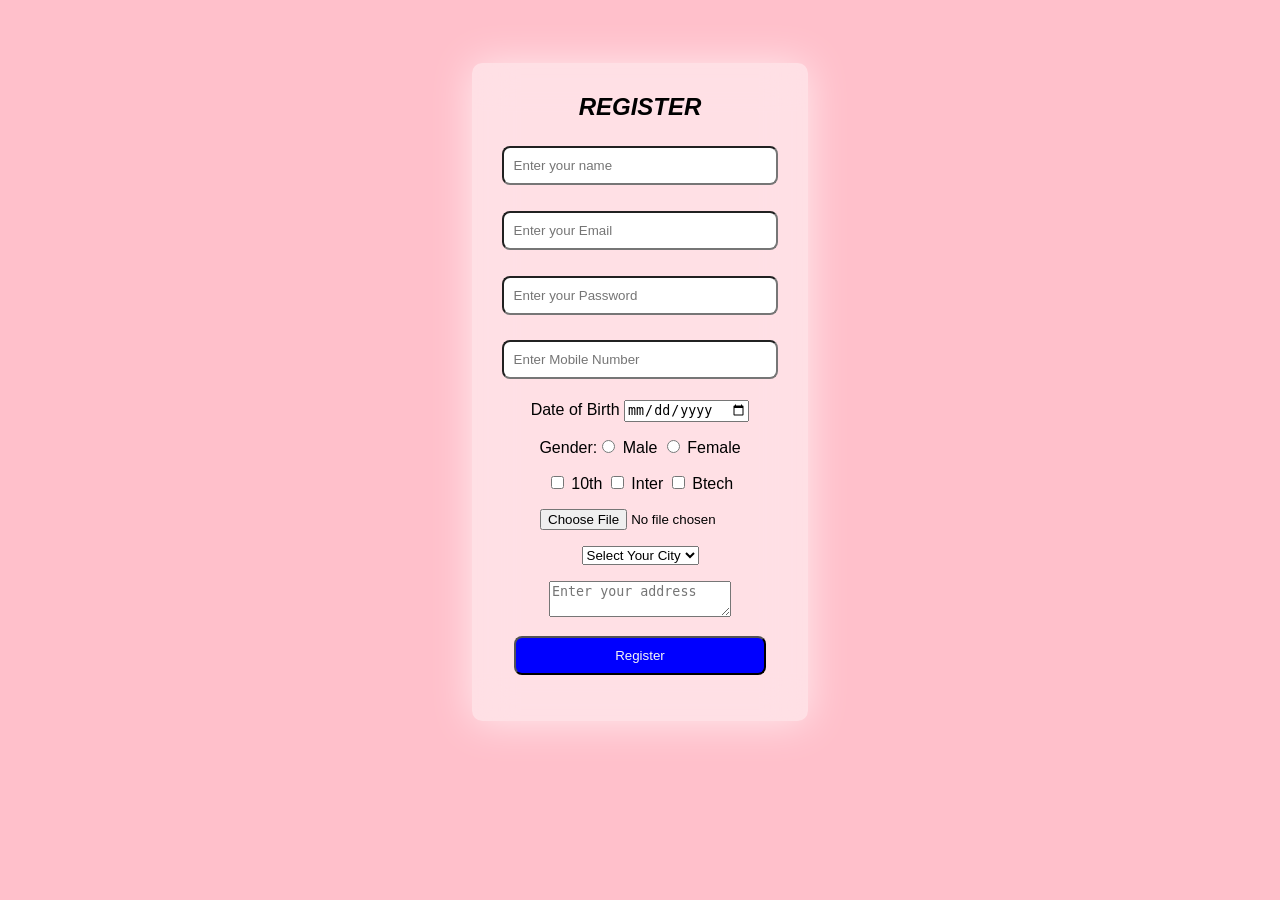
<file: index.html>
<!doctype html>
<html lang="en">
  <head>
    <meta charset="UTF-8" />
    <meta name="viewport" content="width=device-width, initial-scale=1.0" />
    <title>Register</title>
    <style>
      body {
        background-color: pink;
      }
      .parent {
        background-color: rgba(255, 255, 255, 0.5);
        backdrop-filter: blur(20px);
        width: 25%;
        text-align: center;
        margin: 5% auto 5% auto;
        padding: 10px 10px 30px 10px;
        font-family: sans-serif;
        box-shadow: 0px 1px 40px rgba(255, 255, 255, 0.7);
        border-radius: 10px;
      }
      .form-field input {
        padding: 10px;
        width: 80%;
        border-radius: 8px;
        margin: 5px 0px 5px 0px;
      }
      .parent div {
        margin: 5% 0%;
      }
      .form-field button{
        width: 80%;
        border-radius: 8px;
        padding: 10px;
        background-color:blue;       
        color:whitesmoke;

      }
    </style>
    </head>
    <body>
    <form action="./login.html" class="parent">
      <h2><i>REGISTER</i></h2>
      <div class="form-field">
        <input type="text" placeholder="Enter your name" name="name" required />
      </div>
      <div class="form-field">
        <input
          type="Email"
          placeholder="Enter your Email"
          name="name"
          required
        />
      </div>

      <div class="form-field">
        <input
          type="password"
          placeholder="Enter your Password"
          name="Password"
          required
        />
      </div>
      <div class="form-field">
        <input
          type="number"
          placeholder="Enter Mobile Number"
          name="phone number"
          required
        />
      </div>
      <div class="form-Dob">
        <label for="">Date of Birth</label>
        <input type="date" required />
      </div>
      <div class="form-radio">
        Gender:<input
          type="radio"
          id="gmale"
          name="gender"
          value="male"
          required
        />
        <label for="gmale">Male</label>
        <input
          type="radio"
          id="gfemale"
          name="gender"
          value="female"
          required
        />
        <label for="gfemale">Female</label>
      </div>
      <div class="form-field2">
        <input type="checkbox" id="10th" value="10th" />
        <label for="10th">10th</label>
        <input type="checkbox" id="inter" value="Inter" />
        <label for="inter">Inter</label>
        <input type="checkbox" id="Btech" value="Btech" />
        <label for="Btech">Btech</label>
      </div>
      <div>
        <input type="file" style="width: 200px" required />
      </div>
      <div class="form-field2">
        <select required>
          <option value="">Select Your City</option>
          <option value="Hyderabad">Hyderabad</option>
          <option value="Guntur">Guntur</option>
          <option value="Vijayawada">Vijayawada</option>
        </select>
      </div>

      <div class="form-field2">
        <textarea
          required
          placeholder="Enter your address"
          name=""
          id=""
        ></textarea>
      </div>
      <div class="form-field">
        <button>Register</button>
      </div>
    </form>
  </body>
</html>
</file>
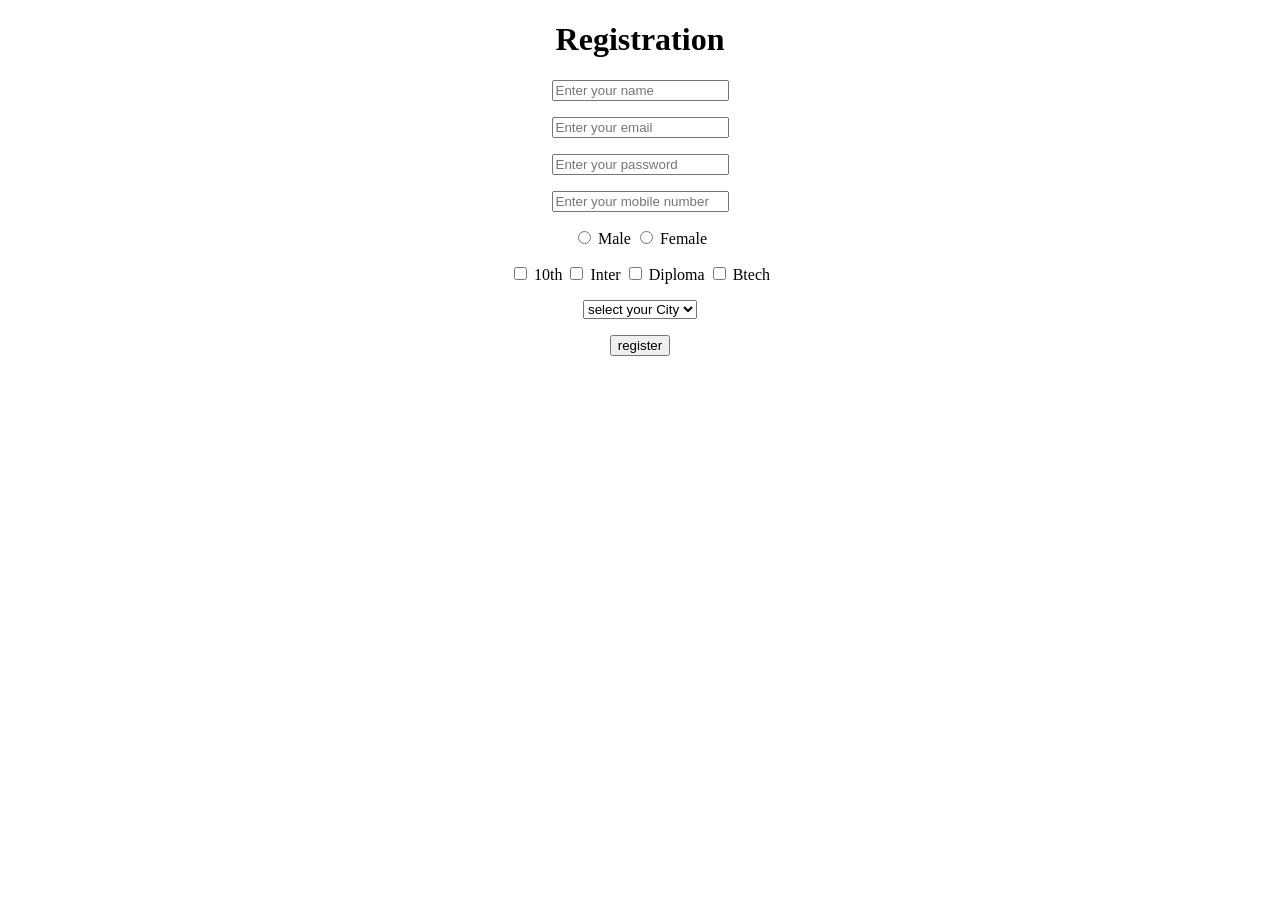
<file: index.html.html>
<!DOCTYPE html>
<html lang="en">
<head>
    <meta charset="UTF-8">
    <meta name="viewport" content="width=device-width, initial-scale=1.0">
    <title>Document</title>
</head>
<body>
    <h1 align="center">Registration</h1>
    <form action="./login.html" method="">
        <p align="center">
            <input 
            type="text"
            placeholder="Enter your name"
            name="name"/>
        </p>
        <p align="center">
            <input 
            emanil="email"
            placeholder="Enter your email"
            name="email"/>
             
        </p>
        <p align="center">
            <input 
            type="password"
            password="password"
            placeholder="Enter your password"
            name="password" required/>
        </p>
        <p align="center">
           <input 
           type="text"
           placeholder="Enter your mobile number"
           name="mobile"
           maxlength="10"
           oninput="this.value=this.value.replace(/[^0-9]/g,'')"
           required>
        </p>
        <p align="center">
           <input 
           type="radio"
           id="gmale"
           name="gender"
           value="male"/>
           <label for="gmale">Male</label> 
           <input 
           type="radio"
           id="gfemale"
           name="gender"
           value="female"/>
           <label for="gfemale">Female</label>
        </p> 

        <p>
        <!-- <img src="https://preview.redd.it/9eq66kfns0z61.jpg?auto=webp&s=a2556fb1cd99198c3ee1fa65f83decb5088f6d67" width="200" height="200"> -->
        </p> 

        <p align="center">
            <input id="checkbox" type="checkbox" value="10th"/>
            <label for="checkbox">10th</label>
            <input id="checkbox" type="checkbox" value="Inter"/>
            <label for="checkbox">Inter</label>
            <input id="checkbox" type="checkbox" value="Diploma"/>
            <label for="checkbox">Diploma</label>
            <input id="checkbox" type="checkbox" value="Btech"/>
            <label for="checkbox">Btech</label>
        </p> 
        <p align="center">
            <select>
            <option value="">select your City</option>
            <option value="Hyderabad">Hyderabad</option>
            <option value="Guntur">Guntur</option>
            <option value="Vijayawada">Vijayawada</option>
        </select>
        </p>
        <p align="center">
        <button>register</button>
        </p>

</body>
</html>
</file>
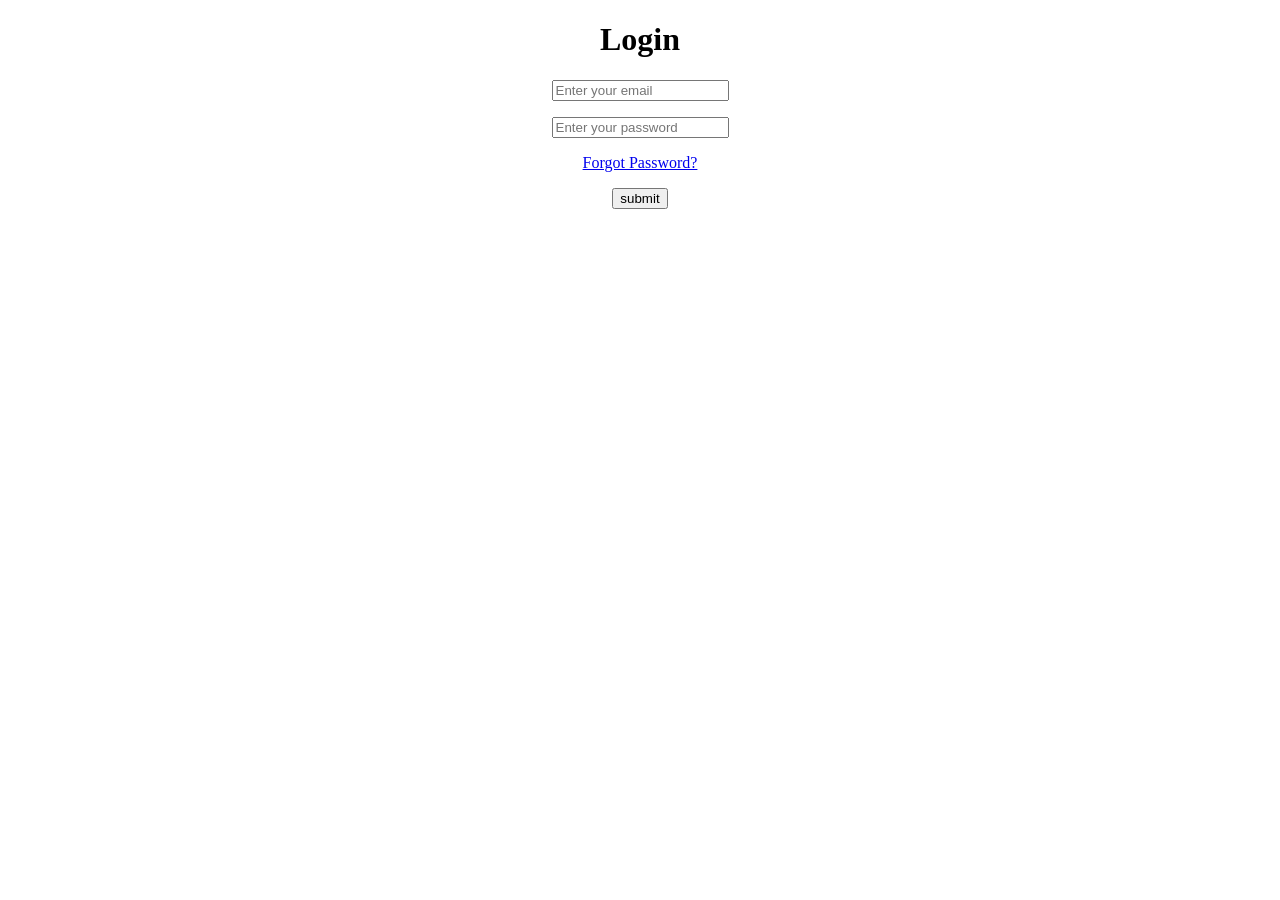
<file: login.html.html>
<!DOCTYPE html>
<html lang="en">
<head>
    <meta charset="UTF-8">
    <meta name="viewport" content="width=device-width, initial-scale=1.0">
    <title>Document</title>
</head>
<body>
    <h1 align="center">Login</h1>
     <form action="./biography.html" method="">
        
        <p align="center">
            <input 
            emanil="email"
            placeholder="Enter your email"
            name="email" required/>
             
        </p>
        <p align="center">
            <input
            type="password" 
            password="password"
            placeholder="Enter your password"
            name="password" required/>
        </p>

        
        <p align="center">
            <a href="./forgotpassword.html">Forgot Password?</a>
        </p>
        <p align="center">
        <button>submit</button>
        </p>
</body>
</html>
</file>
